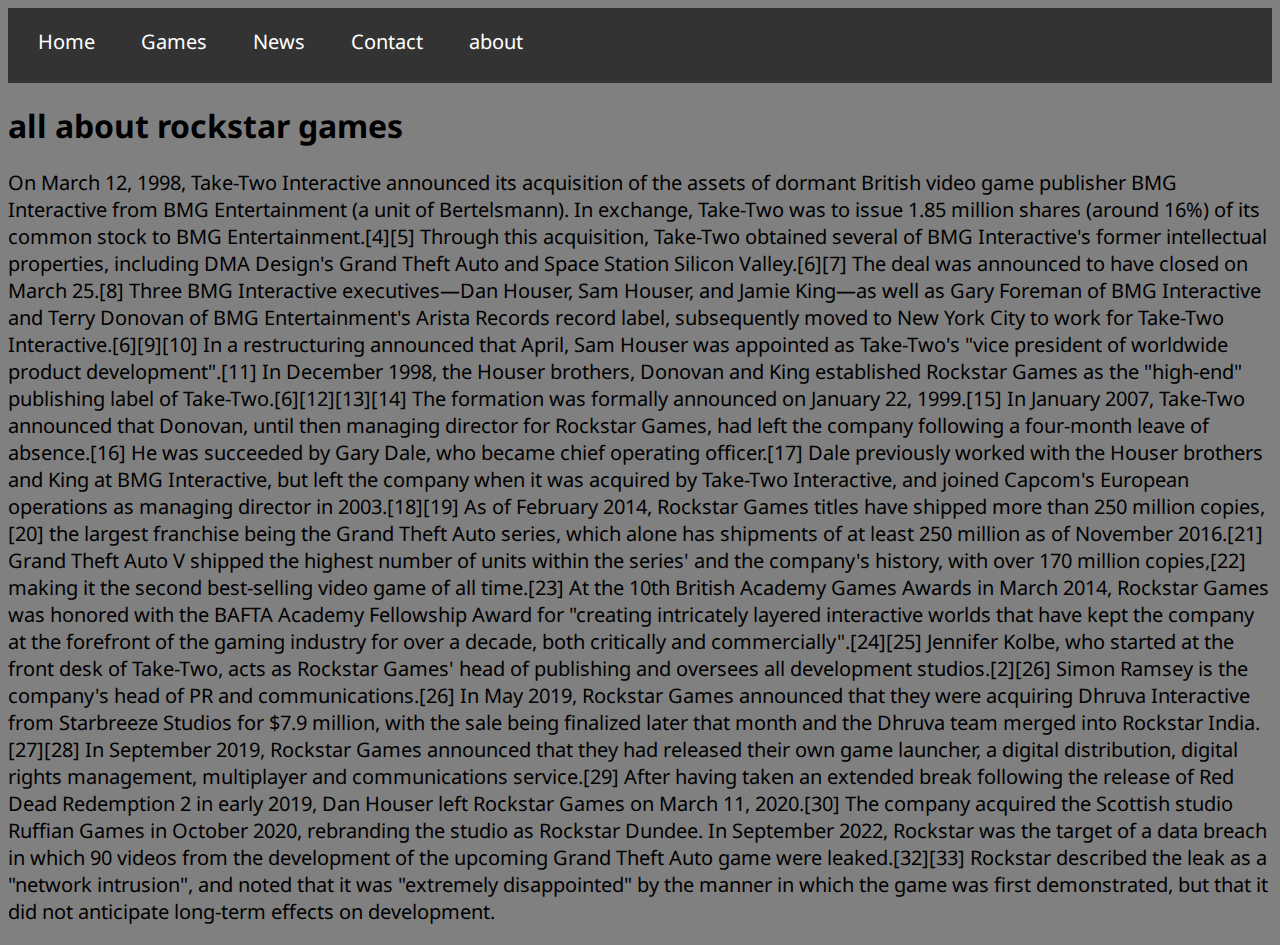
<file: about.html>
<!DOCTYPE html>
<html lang="en">
  <head>
    <meta charset="UTF-8" />
    <meta http-equiv="X-UA-Compatible" content="IE=edge" />
    <meta name="viewport" content="width=device-width, initial-scale=1.0" />
    <title>Rockstar</title>
    <link rel="stylesheet" href="style.css" />
    <link rel="preconnect" href="https://fonts.googleapis.com" />
    <link rel="preconnect" href="https://fonts.gstatic.com" crossorigin />
    <link
      href="https://fonts.googleapis.com/css2?family=Noto+Sans:wght@500&display=swap"
      rel="stylesheet"
    />
    <link rel="icon" type="image/x-icon" href="rockstar1.png" />
  </head>
  <body>
    <ul>
      <li><a class="active" href="index.html">Home</a></li>
      <li><a href="games.html">Games</a></li>
      <li><a href="news.html">News</a></li>
      <li><a href="contact.html">Contact</a></li>
      <li><a href="about.html">about</a></li>
    </ul>
    <h1>all about rockstar games</h1>
    <p>
      On March 12, 1998, Take-Two Interactive announced its acquisition of the
      assets of dormant British video game publisher BMG Interactive from BMG
      Entertainment (a unit of Bertelsmann). In exchange, Take-Two was to issue
      1.85 million shares (around 16%) of its common stock to BMG
      Entertainment.[4][5] Through this acquisition, Take-Two obtained several
      of BMG Interactive's former intellectual properties, including DMA
      Design's Grand Theft Auto and Space Station Silicon Valley.[6][7] The deal
      was announced to have closed on March 25.[8] Three BMG Interactive
      executives—Dan Houser, Sam Houser, and Jamie King—as well as Gary Foreman
      of BMG Interactive and Terry Donovan of BMG Entertainment's Arista Records
      record label, subsequently moved to New York City to work for Take-Two
      Interactive.[6][9][10] In a restructuring announced that April, Sam Houser
      was appointed as Take-Two's "vice president of worldwide product
      development".[11] In December 1998, the Houser brothers, Donovan and King
      established Rockstar Games as the "high-end" publishing label of
      Take-Two.[6][12][13][14] The formation was formally announced on January
      22, 1999.[15] In January 2007, Take-Two announced that Donovan, until then
      managing director for Rockstar Games, had left the company following a
      four-month leave of absence.[16] He was succeeded by Gary Dale, who became
      chief operating officer.[17] Dale previously worked with the Houser
      brothers and King at BMG Interactive, but left the company when it was
      acquired by Take-Two Interactive, and joined Capcom's European operations
      as managing director in 2003.[18][19] As of February 2014, Rockstar Games
      titles have shipped more than 250 million copies,[20] the largest
      franchise being the Grand Theft Auto series, which alone has shipments of
      at least 250 million as of November 2016.[21] Grand Theft Auto V shipped
      the highest number of units within the series' and the company's history,
      with over 170 million copies,[22] making it the second best-selling video
      game of all time.[23] At the 10th British Academy Games Awards in March
      2014, Rockstar Games was honored with the BAFTA Academy Fellowship Award
      for "creating intricately layered interactive worlds that have kept the
      company at the forefront of the gaming industry for over a decade, both
      critically and commercially".[24][25] Jennifer Kolbe, who started at the
      front desk of Take-Two, acts as Rockstar Games' head of publishing and
      oversees all development studios.[2][26] Simon Ramsey is the company's
      head of PR and communications.[26] In May 2019, Rockstar Games announced
      that they were acquiring Dhruva Interactive from Starbreeze Studios for
      $7.9 million, with the sale being finalized later that month and the
      Dhruva team merged into Rockstar India.[27][28] In September 2019,
      Rockstar Games announced that they had released their own game launcher, a
      digital distribution, digital rights management, multiplayer and
      communications service.[29] After having taken an extended break following
      the release of Red Dead Redemption 2 in early 2019, Dan Houser left
      Rockstar Games on March 11, 2020.[30] The company acquired the Scottish
      studio Ruffian Games in October 2020, rebranding the studio as Rockstar
      Dundee. In September 2022, Rockstar was the target of a data breach in
      which 90 videos from the development of the upcoming Grand Theft Auto game
      were leaked.[32][33] Rockstar described the leak as a "network intrusion",
      and noted that it was "extremely disappointed" by the manner in which the
      game was first demonstrated, but that it did not anticipate long-term
      effects on development.
    </p>
  </body>
</html>
</file>
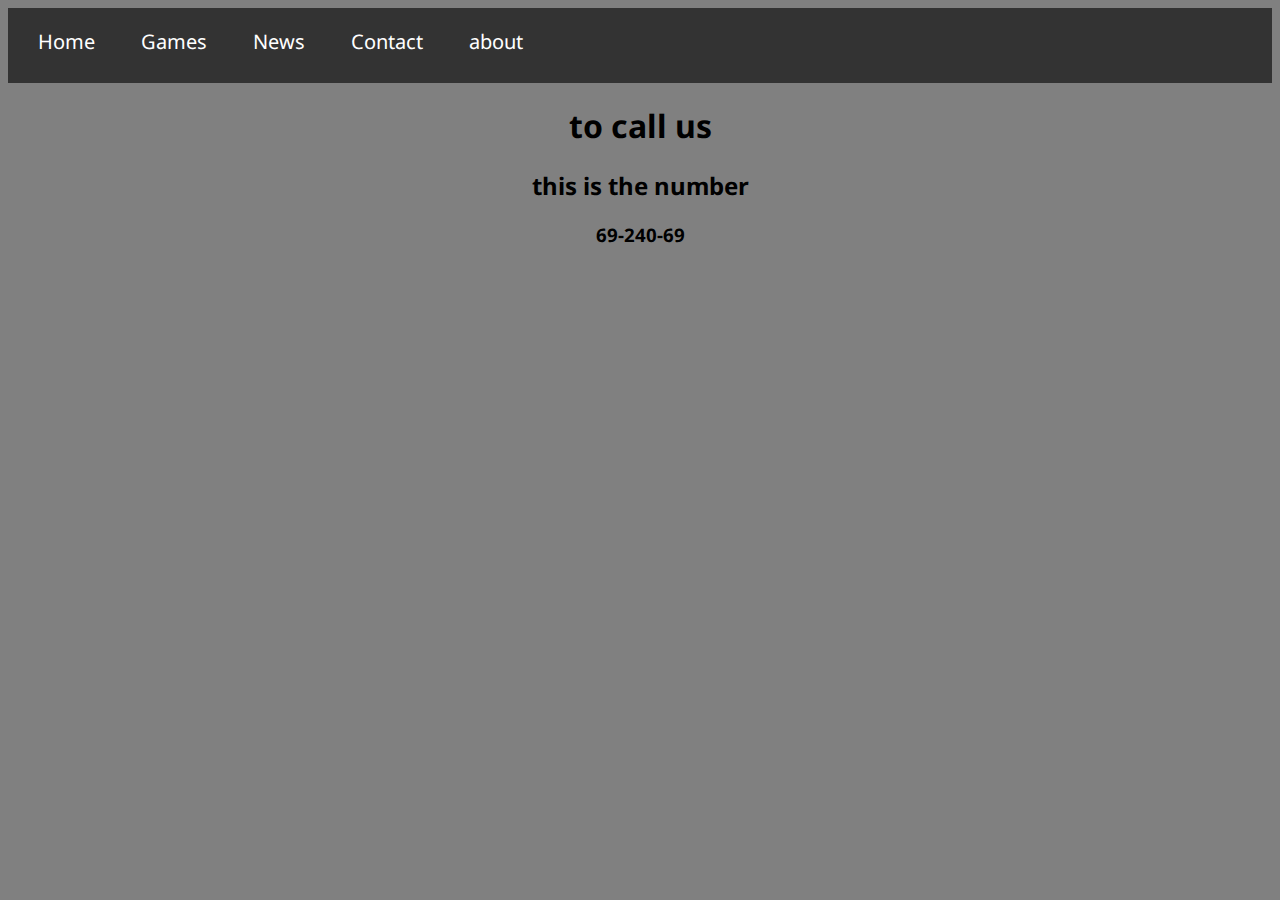
<file: contact.html>
<!DOCTYPE html>
<html lang="en">
  <head>
    <meta charset="UTF-8" />
    <meta http-equiv="X-UA-Compatible" content="IE=edge" />
    <meta name="viewport" content="width=device-width, initial-scale=1.0" />
    <title>Rockstar</title>
    <link rel="stylesheet" href="style.css" />  
    <link rel="preconnect" href="https://fonts.googleapis.com">
    <link rel="preconnect" href="https://fonts.gstatic.com" crossorigin>
    <link href="https://fonts.googleapis.com/css2?family=Noto+Sans:wght@500&display=swap" rel="stylesheet">
    <link rel="icon" type="image/x-icon" href="rockstar1.png">
  </head>
  <body>
    <ul>
      <li><a class="active" href="index.html">Home</a></li>
      <li><a href="games.html">Games</a></li>
      <li><a href="news.html">News</a></li>
      <li><a href="contact.html">Contact</a></li>
      <li><a href="about.html">about</a></li>
      
    </ul>
    <center>
      <h1>to call us</h1>
      <h2>this is the number</h2>
      <h3>69-240-69</h3>
    </center>
  </body>
</html>
</file>
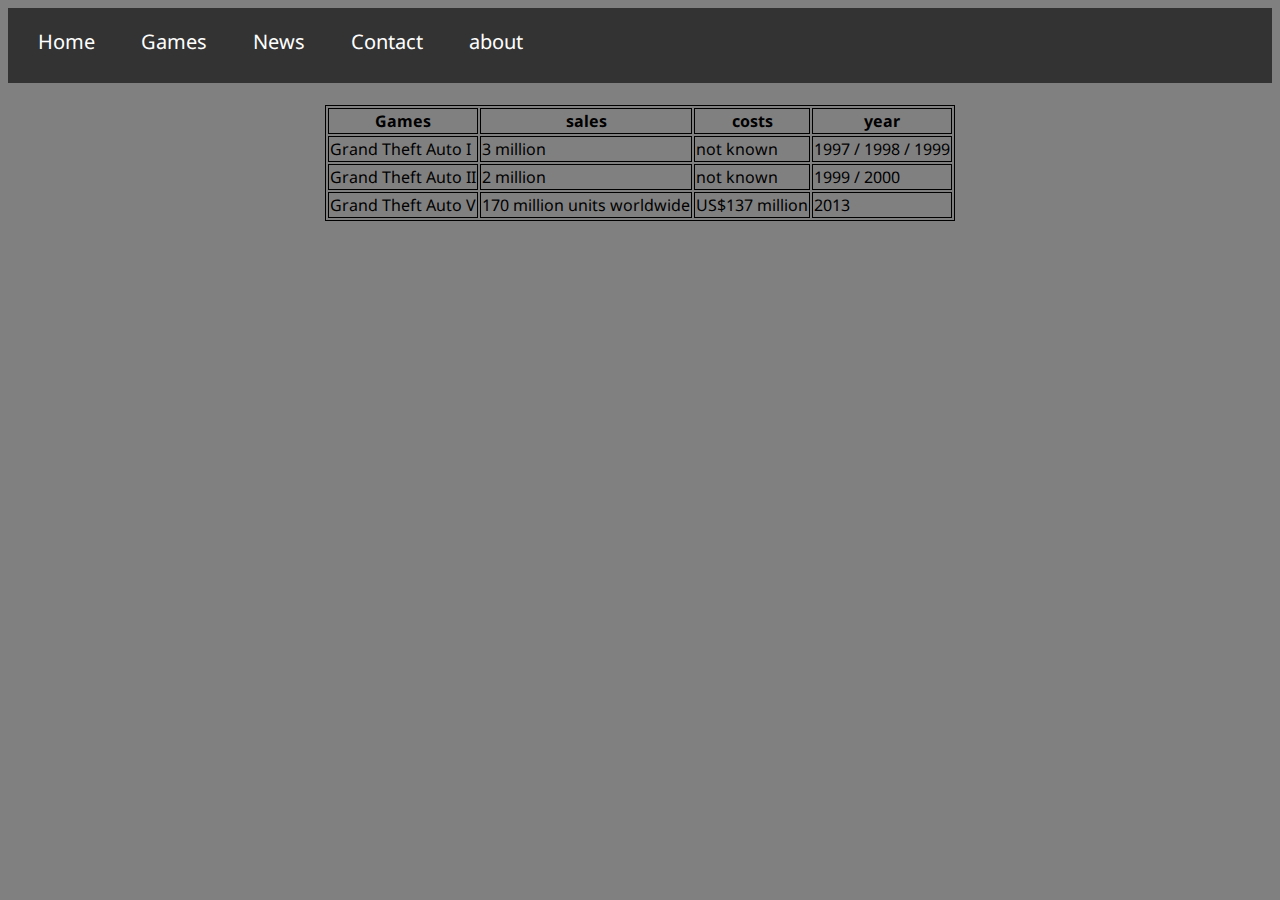
<file: games.html>
<!DOCTYPE html>
<html lang="en">
  <head>
    <meta charset="UTF-8" />
    <meta http-equiv="X-UA-Compatible" content="IE=edge" />
    <meta name="viewport" content="width=device-width, initial-scale=1.0" />
    <title>Rockstar</title>
    <link rel="stylesheet" href="style.css" />  
    <link rel="preconnect" href="https://fonts.googleapis.com">
    <link rel="preconnect" href="https://fonts.gstatic.com" crossorigin>
    <link href="https://fonts.googleapis.com/css2?family=Noto+Sans:wght@500&display=swap" rel="stylesheet">
    <link rel="icon" type="image/x-icon" href="rockstar1.png">
  </head>
  <body>
    <ul>
      <li><a class="active" href="index.html">Home</a></li>
      <li><a href="games.html">Games</a></li>
      <li><a href="news.html">News</a></li>
      <li><a href="contact.html">Contact</a></li>
      <li><a href="about.html">about</a></li>
        
      </ul>
      <br>
      <center>
      <table>
        <tr>
            <th>Games</th>
            <th>sales</th>
            <th>costs</th>
            <th>year</th>
            <tr>
              <td>Grand Theft Auto I</td>
              <td>3 million</td>
              <td>not known</td>
              <td>1997 / 1998 / 1999</td>
            </tr>
            
        </tr>
        <tr>
          <td>Grand Theft Auto II</td>
          <td>2 million</td>
          <td>not known</td>
          <td>1999 / 2000</td>
        </tr>


        <tr>
          <td>Grand Theft Auto V</td>
          <td>170 million units worldwide</td>
          <td> US$137 million</td>
          <td>2013</td>
        </tr>
      </table>
    </center>
  </body>
</html>
</file>
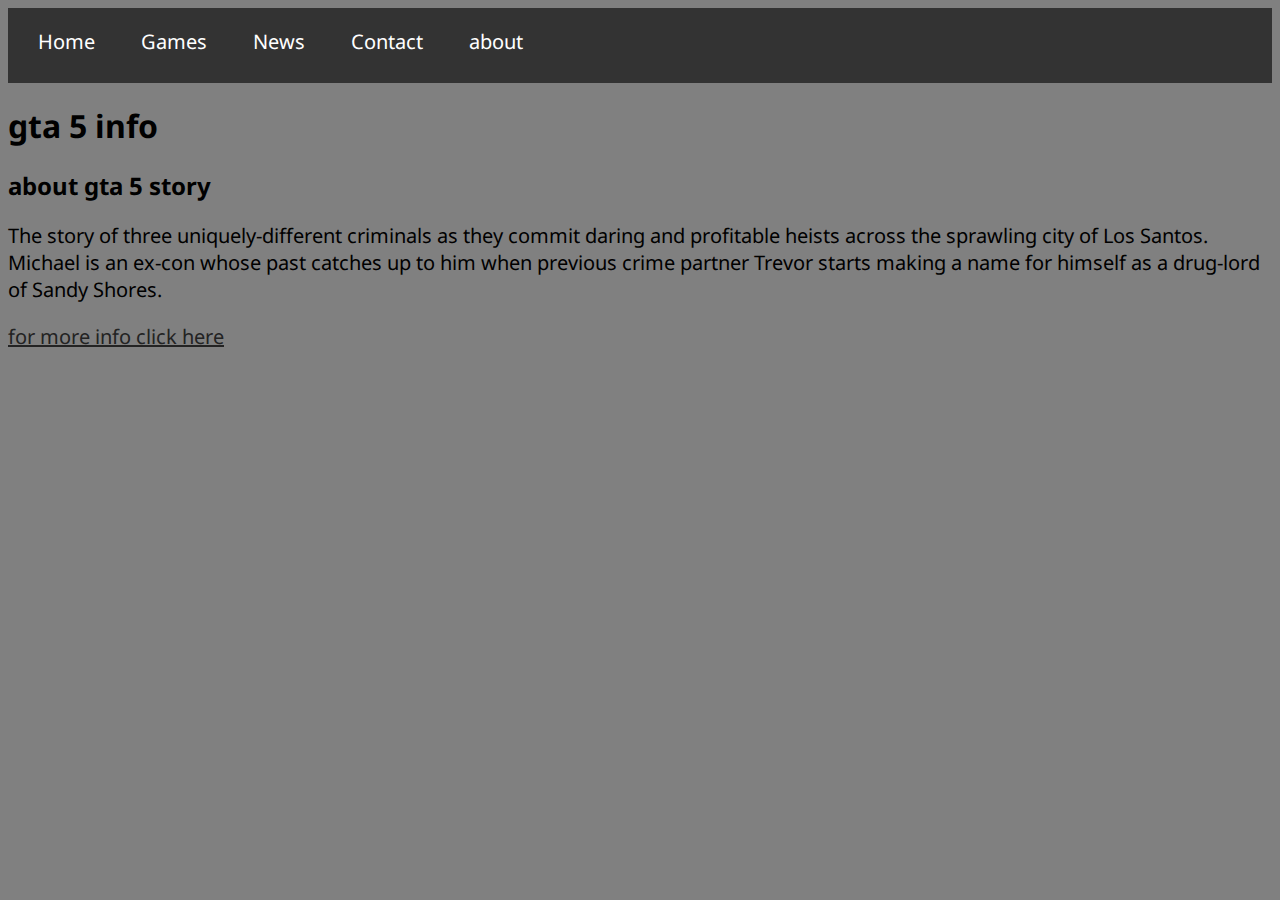
<file: news.html>
<!DOCTYPE html>
<html lang="en">
  <head>
    <meta charset="UTF-8" />
    <meta http-equiv="X-UA-Compatible" content="IE=edge" />
    <meta name="viewport" content="width=device-width, initial-scale=1.0" />
    <title>Rockstar</title>
    <link rel="stylesheet" href="style.css" />  
    <link rel="preconnect" href="https://fonts.googleapis.com">
    <link rel="preconnect" href="https://fonts.gstatic.com" crossorigin>
    <link href="https://fonts.googleapis.com/css2?family=Noto+Sans:wght@500&display=swap" rel="stylesheet">
    <link rel="icon" type="image/x-icon" href="rockstar1.png">
  </head>
  <body>
    <ul>
      <li><a class="active" href="index.html">Home</a></li>
      <li><a href="games.html">Games</a></li>
      <li><a href="news.html">News</a></li>
      <li><a href="contact.html">Contact</a></li>
      <li><a href="about.html">about</a></li>
    </ul>
    <h1>gta 5 info</h1>
    <h2>about gta 5 story</h2>
    <p>
      The story of three uniquely-different criminals as they commit daring and
      profitable heists across the sprawling city of Los Santos. Michael is an
      ex-con whose past catches up to him when previous crime partner Trevor
      starts making a name for himself as a drug-lord of Sandy Shores.
    </p>
    <a href="https://www.imdb.com/title/tt2103188/plotsummary"
      >for more info click here</a
    >
  </body>
</html>
</file>
<file: style.css>
body {
  background-color: gray;
  font-family: "Noto Sans", sans-serif;
}

ul {
  list-style-type: none;
  margin: 0;
  padding: 0;
  overflow: hidden;
  background-color: #333;
  height: 75px;
}

li {
  float: left;
}

li a {
  display: flex;
  color: white;
  text-align: center;
  padding: 20px 16px 30px 30px;
  text-decoration: none;
  justify-content: center;
}

li a:hover {
  background-color: #111;
}
table,
th,
td {
  border: 1px solid black;
}

a {
  color: rgb(35, 35, 35);
  font-size: 20px;
}

p {
  font-size: 20px;
}
</file>
